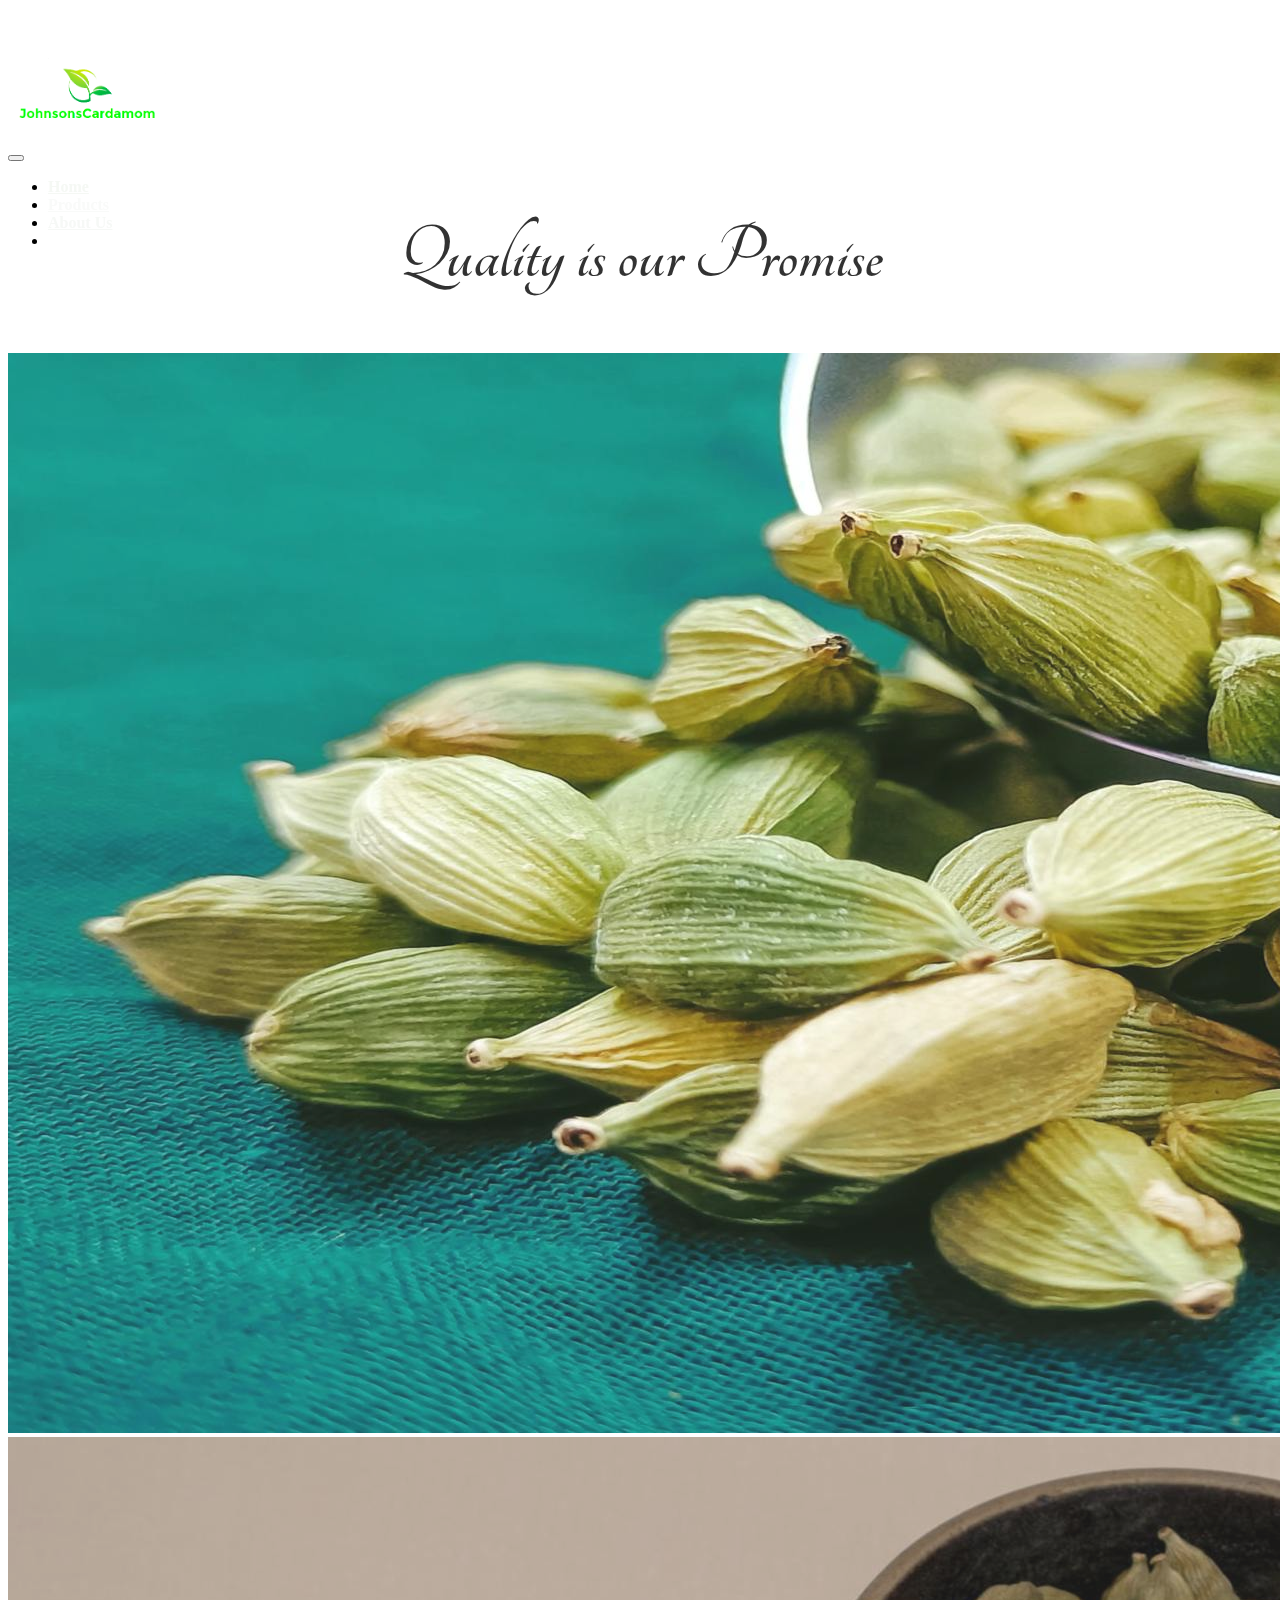
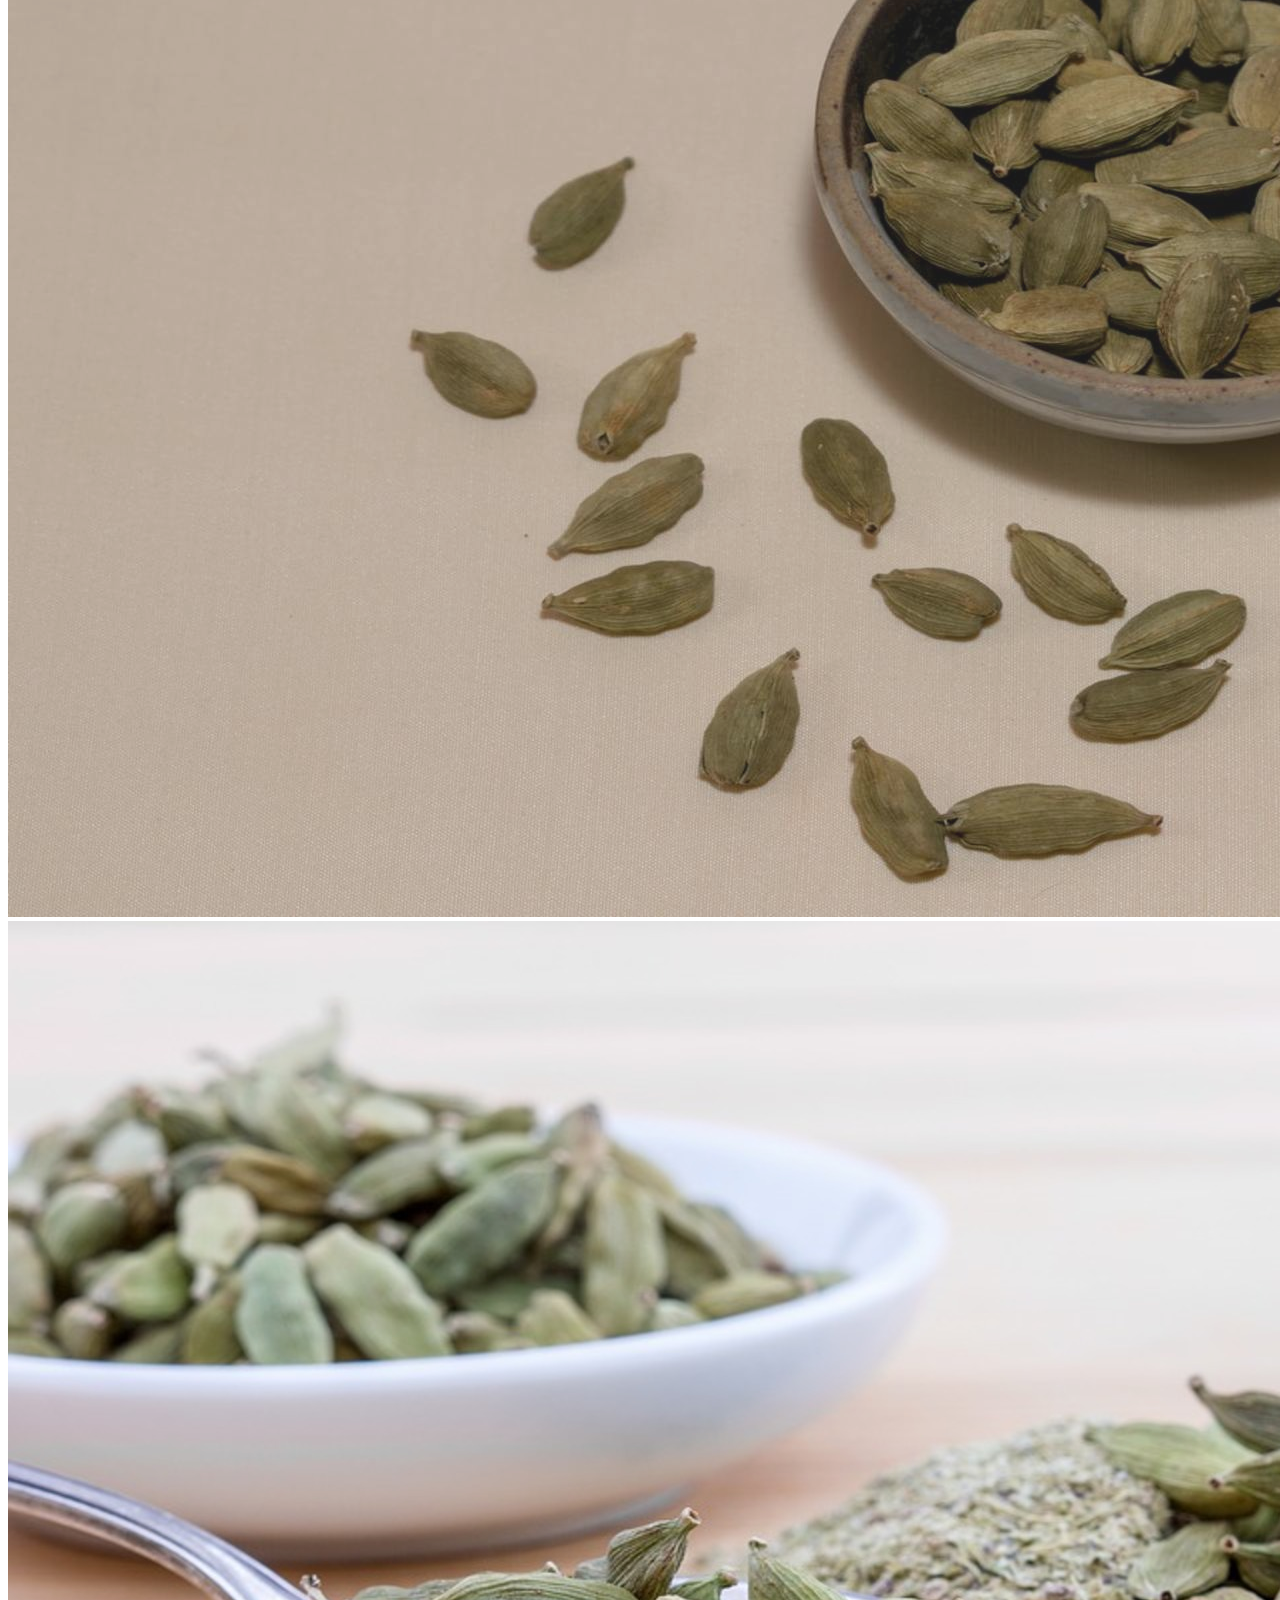
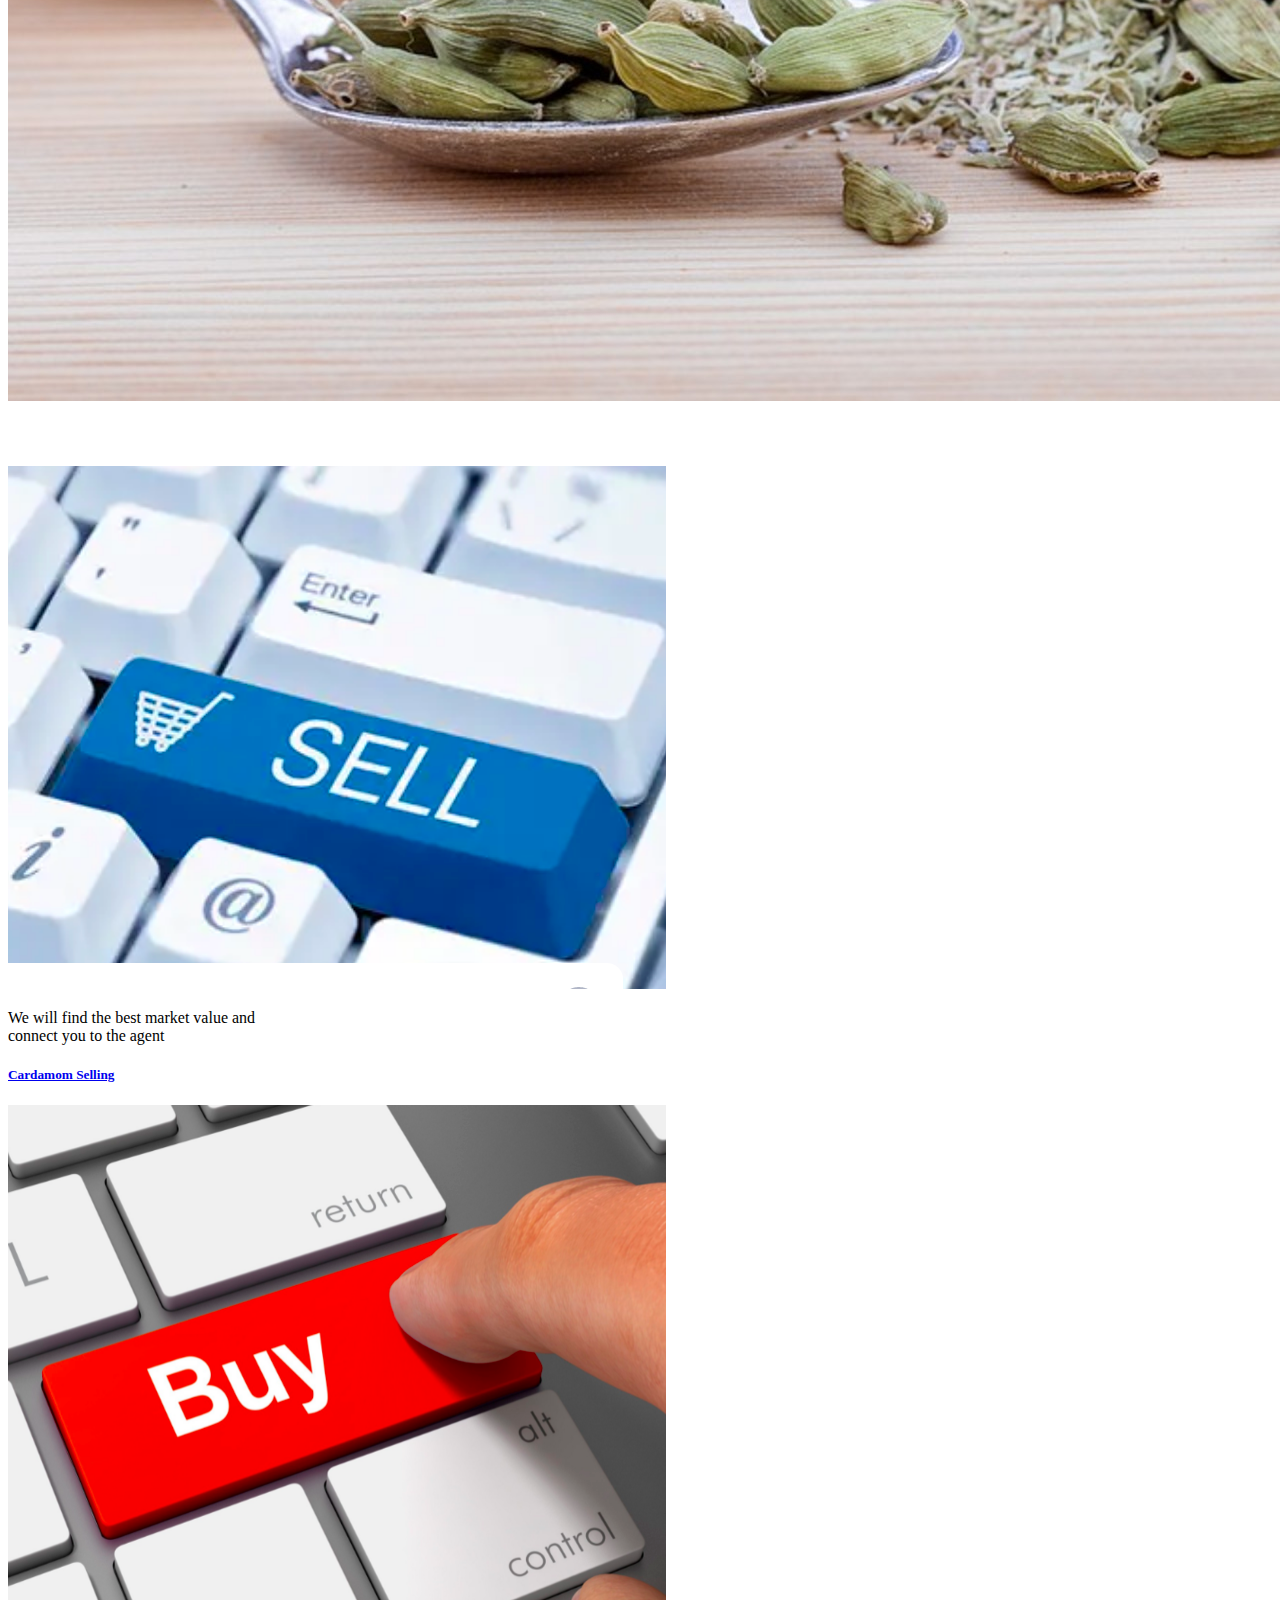
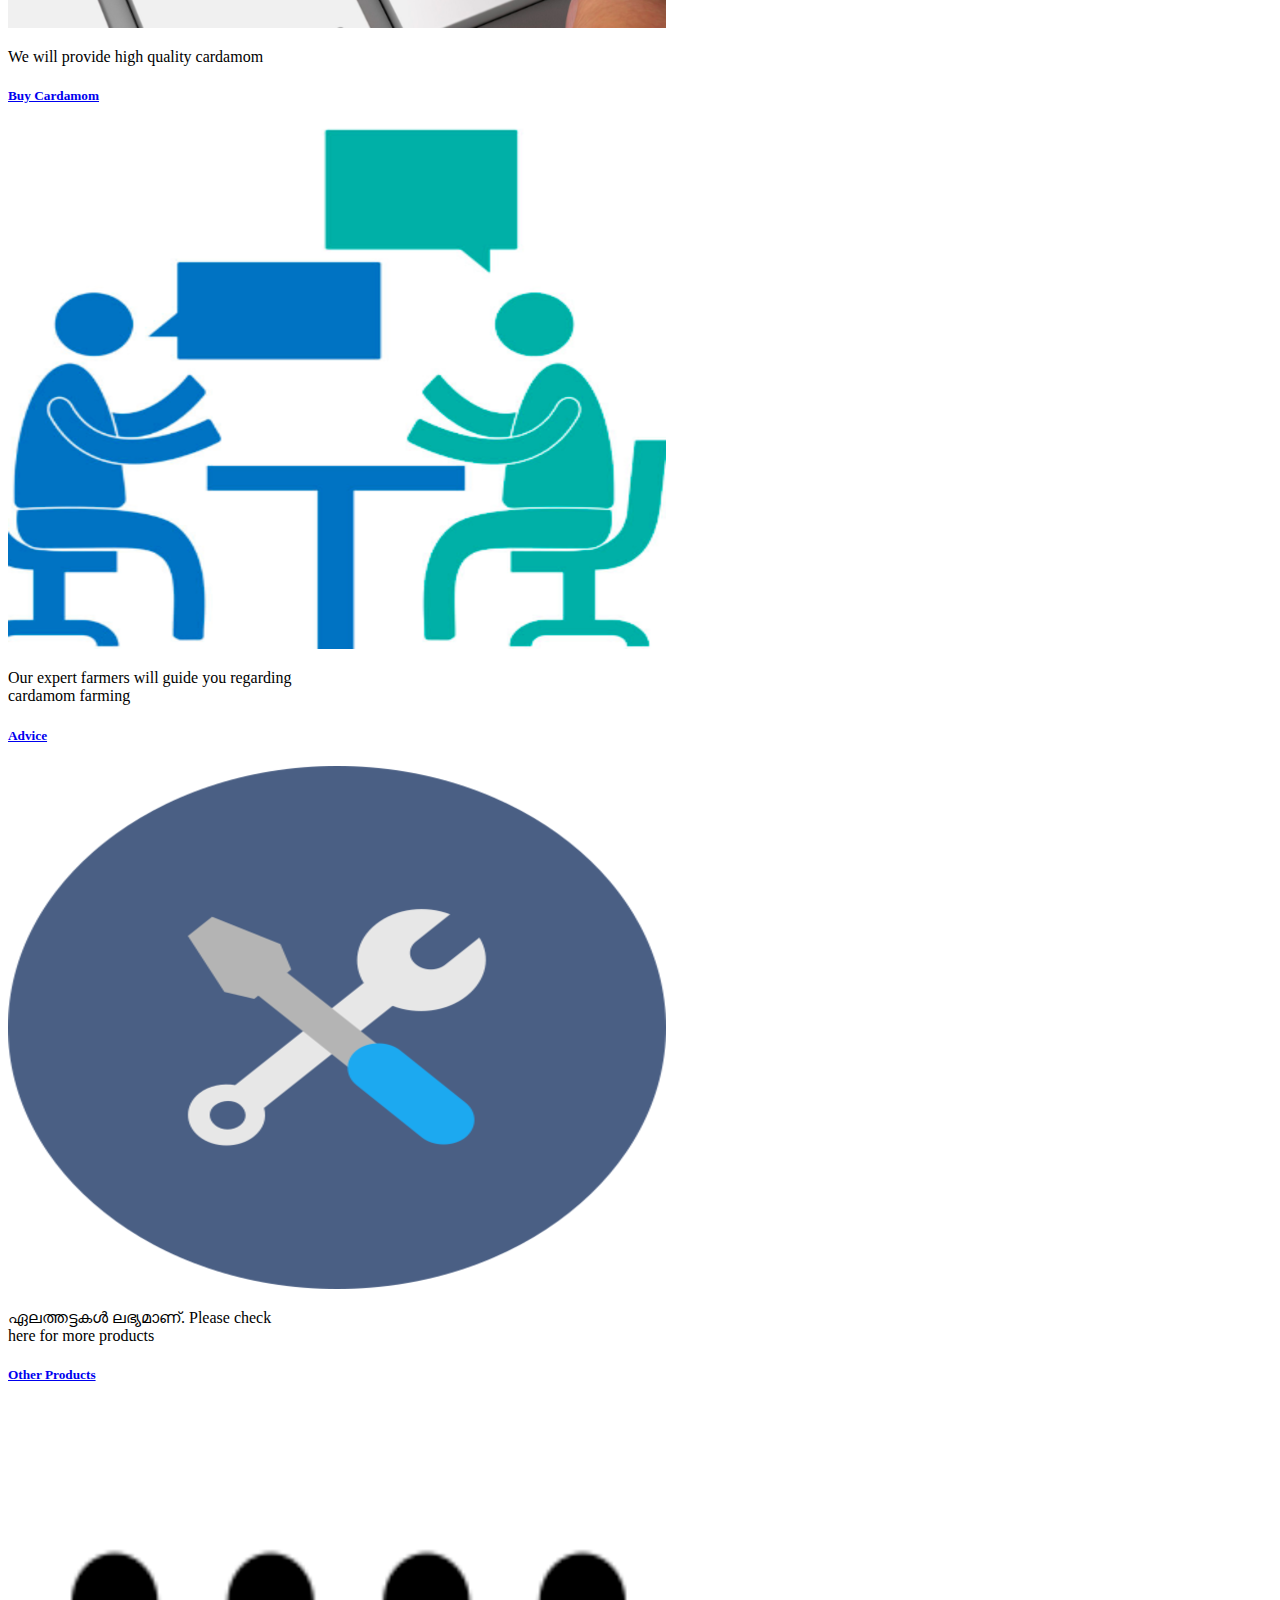
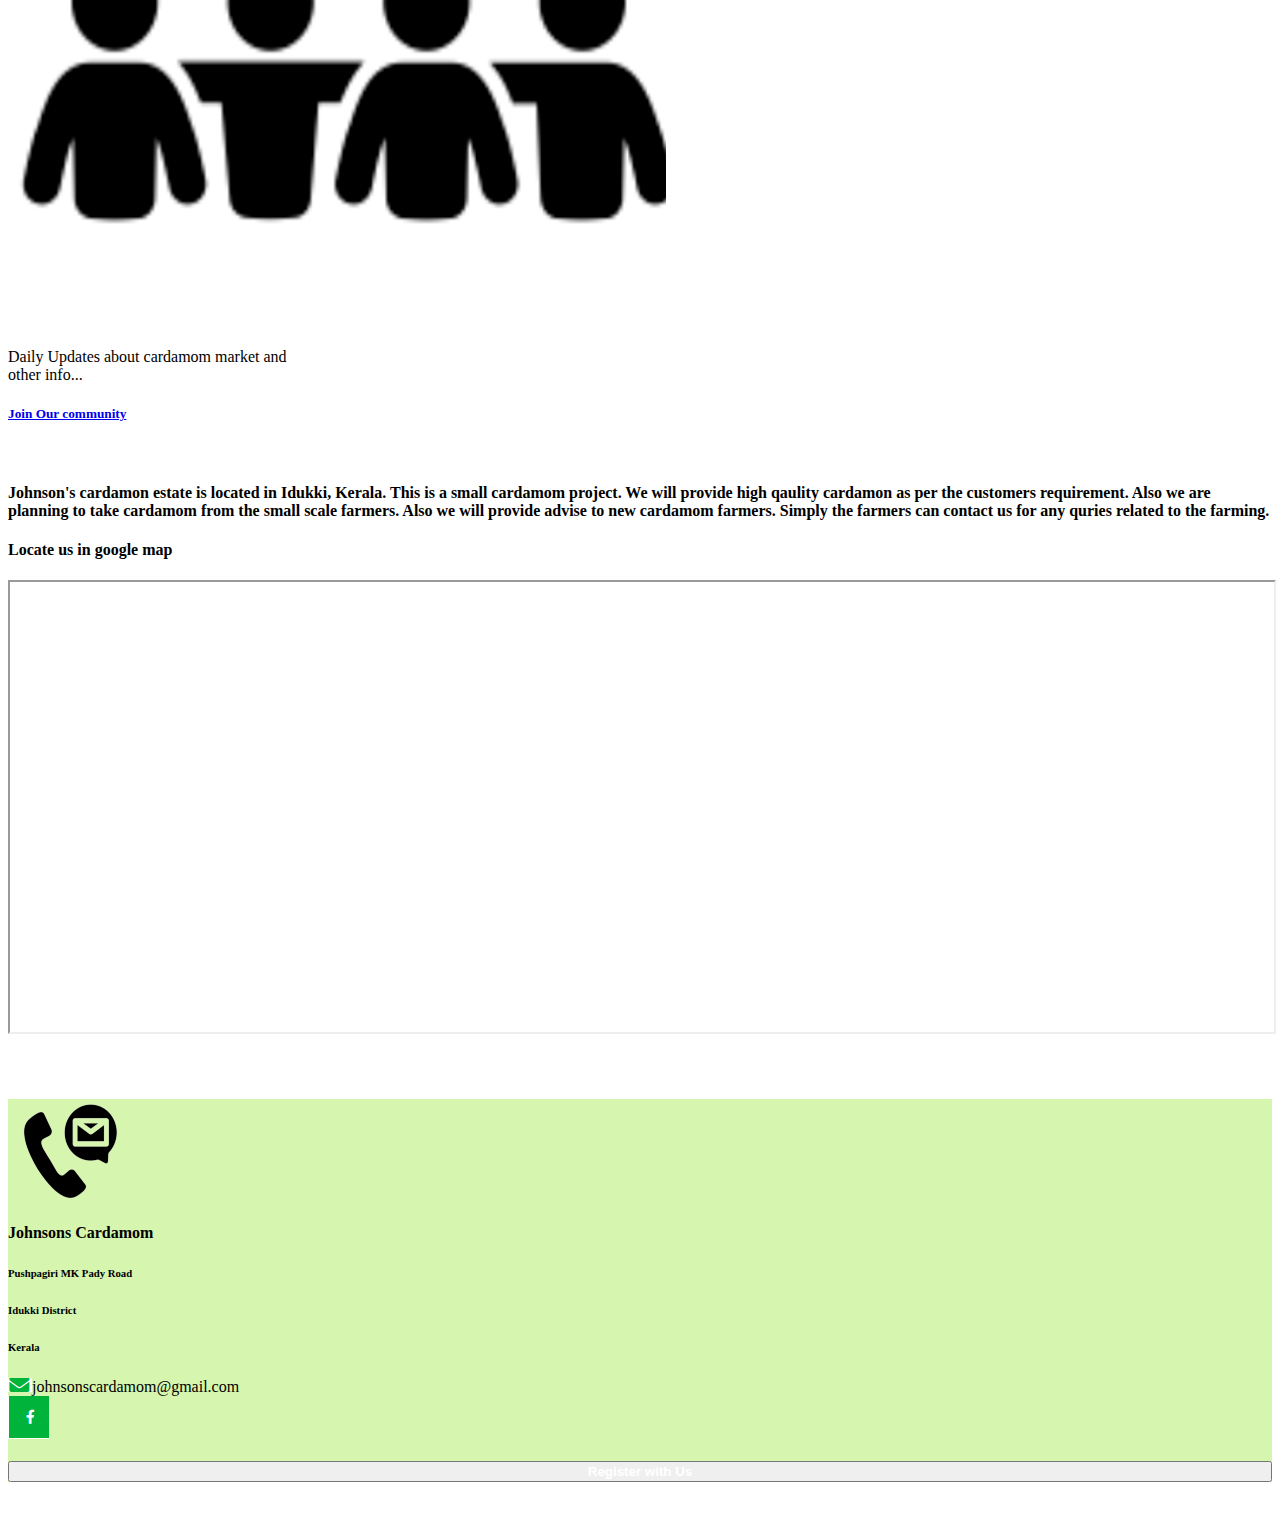
<file: index.html>
<!DOCTYPE html>
<html lang="en" style="scroll-behavior: smooth;">
<head>
    <meta charset="UTF-8">
    <meta http-equiv="X-UA-Compatible" content="IE=edge">
    <meta name="viewport" content="width=device-width, initial-scale=1.0">
    <title>Johnsons Cardamom</title>
    <link rel="stylesheet" href="https://stackpath.bootstrapcdn.com/bootstrap/4.1.3/css/bootstrap.min.css" integrity="sha384-MCw98/SFnGE8fJT3GXwEOngsV7Zt27NXFoaoApmYm81iuXoPkFOJwJ8ERdknLPMO" crossorigin="anonymous">
    <link href="first.css" type="text/css" rel="stylesheet">
    <link rel="icon" href="logo2.png" type="image/x-icon" />

    <link rel="stylesheet"
    href="https://fonts.googleapis.com/css?family=Tangerine">
</head>
<body>
<header class=" bg-dark" style="position: fixed; width: 100%; z-index: 1;">
    <div class="row">
        <div class="col-md-6 col-8 pl-5">
           <a href="#sec1"> <img style="width: 10em;" src="logo2.png"></a>
        </div>

        <div class="col-md-6 col-4 pt-2">
            <nav class="navbar navbar-expand-lg navbar-light" role="navigation">
              
                <button class="navbar-toggler" type="button" data-toggle="collapse" data-target="#navbarSupportedContent" aria-controls="navbarSupportedContent" aria-expanded="false" aria-label="Toggle navigation">
                  <span class="navbar-toggler-icon"></span>
                  
                </button>
              
                <div class="collapse navbar-collapse" id="navbarSupportedContent">
                  <ul class="navbar-nav mr-auto">
                    <li class="nav-item active">
                      <a class="nav-link" style="color: rgb(245, 248, 244); font-weight: bold;" href="#">Home <span class="sr-only"></span></a>
                    </li>
                    
                    <li class="nav-item">
                        <a class="nav-link" style="color: rgb(249, 250, 249); font-weight: bold;" href="#sec3">Products</a>
                      </li>
                      <li class="nav-item">
                        <a class="nav-link" style="color: rgb(246, 248, 246);font-weight: bold; " href="#sec4">About Us</a>
                      </li>
                      <li class="nav-item">
                        <a class="nav-link" style="color: rgb(255, 255, 255); font-weight: bold;" href="#sec5">Contact Us</a>
                      </li>
                      
                  </ul>
                
                </div>
              </nav>

        </div>

    </div>

</header>
<section id="sec1">
  <div class="container">
    <div class="row">
     <div class="col-md-12 col-12 bg-light"> 

      <h1 class="t2 text-center" style="text-decoration: none; padding-top: 2em;">Quality is our Promise</h1>

    </div>

  </div>
</div>
  

</section>
<section id="sec2">

<div class="row">

  <div id="carouselExampleSlidesOnly" class="carousel slide" data-ride="carousel">
    <div class="carousel-inner">
      <div class="carousel-item active">
        <img class="d-block w-100 img-thumbnail i3" src="cardamom1.jpeg" alt=""> 
        
      </div>
      <div class="carousel-item">
        <img class="d-block w-100 img-thumbnail rounded i3" src="cardamom2.jpeg" alt="">
      </div>
      <div class="carousel-item">
        <img class="d-block w-100 img-thumbnail" src="cardamom3.jpg" alt="">
      </div>
    </div>
  </div>

    </div>
</div>
</section>

<section id="sec3">

<div class="container">
  <div class="row pt-3">
  <div class="col-12 pt-3 bg-secondary text-center">
  
    <h4 class="t3">Products and Services</h4>
    
  </div>
</div>
</div>
<div class="container">
  <div class="row bg-light">
  <div class="col-md-4 col-12 pt-5">

    <div class="card" style="width: 18rem;">
      <img class="card-img-top" src="sell.png" alt="Card image cap">
      <div class="card-body">
        <p class="card-text">We will find the best market value and connect you to the agent </p>
       <a href="Register.html"> <h5 class="card-title">Cardamom Selling</h5></a>
      </div>
    </div>

    
  </div>
  <div class="col-md-4 col-12 pt-5">

    <div class="card" style="width: 18rem;">
      <img class="card-img-top" src="buy.png" alt="Card image cap">
      <div class="card-body">
        <p class="card-text">We will provide high quality cardamom</p>
      <a href="Register.html">  <h5 class="card-title">Buy Cardamom</h5></a>
      </div>
    </div>

    
  </div>
  <div class="col-md-4 col-12 pt-5">

    <div class="card" style="width: 18rem;">
      <img class="card-img-top" src="advice_658x523.png" alt="Card image cap">
      <div class="card-body">
        <p class="card-text">Our expert farmers will guide you regarding cardamom farming</p>
       <a href="Register.html"> <h5 class="card-title">Advice</h5></a>
      </div>
    </div>

    
  </div>
  <div class="col-md-4 col-12 pt-5">

    <div class="card" style="width: 18rem;">
      <img class="card-img-top" src="others.png" alt="Card image cap">
      <div class="card-body">
        <p class="card-text">ഏലത്തട്ടകൾ ലഭ്യമാണ്. Please check here for more products</p>
       <a href="Register.html"><h5 class="card-title">Other Products</h5></a> 
      </div>
    </div>

    
  </div>

  <div class="col-md-4 col-12 pt-5" >
    

    <div class="card" style="width: 18rem; text-decoration: none;">
      <img class="card-img-top" src="community.png" alt="Card image cap">
      <div class="card-body">
        <p class="card-text">Daily Updates about cardamom market and other info...</p>
        <a href="https://chat.whatsapp.com/F1OGGU680KgA03o6UAl6Dt"><h5 class="card-title">Join Our community</h5></a>
      </div>
    </div>

  </div>

  </div>

</div>



</section>
<section id="sec4">

<div class="container">
<div class="row pt-3">
<div class="col-md-12 col-12 text-center pt-3 bg-secondary">

  <h4 class="t3">About Us</h4>

</div>

<div class="col-md-12 col-12 pt-4 bg-light">

  <p class="t4"> Johnson's cardamon estate is located in Idukki, Kerala. This is a small cardamom project. We will provide high qaulity cardamon as per the customers requirement. Also we are planning to take cardamom from the small scale farmers. Also we will provide advise to new cardamom farmers. Simply the farmers can contact us for any quries related to the farming. 

  </p>
  <h4 class=" t4 text-center">Locate us in google map</h4>
  <iframe class="pt-2" style="width: 100%;" src="https://www.google.com/maps/embed?pb=!1m18!1m12!1m3!1d3931.119050332992!2d77.06808191434065!3d9.840367478463513!2m3!1f0!2f0!3f0!3m2!1i1024!2i768!4f13.1!3m3!1m2!1s0x3b07a5cbe8d6adff%3A0x4cf6679b7d1d8e18!2sJohnson&#39;s%20Cardamom%20estate!5e0!3m2!1sen!2sin!4v1630590485817!5m2!1sen!2sin" width="600" height="450" style="border:0;" allowfullscreen="" loading="lazy"></iframe>

</div>


</div>

</div>


</section>

<section id="sec5">

<div class="container">
  <div class="row pt-2">

<div class="col-md-12 col-12 bg-secondary text-center pt-3">
  <h4 class="t3">Contact Us</h4>



</div>
  <div class="col-md-12 col-12 text-center pt-4" style="background-color: #d6f5ae;">
    <a href="tel:+919656381674" onclick="ga('send', 'event', { eventCategory: 'Contact', eventAction: 'Call', eventLabel: 'Mobile Button'});">  <img src="contactus.png"></img></a>
    <br>
    <h4> Johnsons Cardamom</h4>
    <h6> Pushpagiri MK Pady Road</h6>
    <h6>Idukki District </h6>
    <h6> Kerala</h6>
   <img src="email.png">johnsonscardamom@gmail.com</img><br>
    <a href="https://www.facebook.com/febin.johnson.98/"><img src="fb.png"></img></a>
    <br>
    <br>
    <a href="Register.html"><button style="width: 100%;" type="button" class="btn btn-success t3">Register with Us</button></a>
    


  </div>

  </div>
</div>

</section>
<footer>
  
  <div class="row pt-5">
  <div class="bg-dark pt-2 pl-2 col-md-12">

<p class="t5"> Johnsons cardamom | All rights reserved</p>
  </div>
</div>

<div> 
  <!--Start of Tawk.to Script-->
  <script type="text/javascript">
    var Tawk_API=Tawk_API||{}, Tawk_LoadStart=new Date();
    (function(){
    var s1=document.createElement("script"),s0=document.getElementsByTagName("script")[0];
    s1.async=true;
    s1.src='https://embed.tawk.to/613321da649e0a0a5cd48dc3/1fenrogbr';
    s1.charset='UTF-8';
    s1.setAttribute('crossorigin','*');
    s0.parentNode.insertBefore(s1,s0);
    })();
    </script>
    <!--End of Tawk.to Script-->
  
        </div>


</footer>


<script src="https://code.jquery.com/jquery-3.3.1.slim.min.js" integrity="sha384-q8i/X+965DzO0rT7abK41JStQIAqVgRVzpbzo5smXKp4YfRvH+8abtTE1Pi6jizo" crossorigin="anonymous"></script>
<script src="https://cdnjs.cloudflare.com/ajax/libs/popper.js/1.14.3/umd/popper.min.js" integrity="sha384-ZMP7rVo3mIykV+2+9J3UJ46jBk0WLaUAdn689aCwoqbBJiSnjAK/l8WvCWPIPm49" crossorigin="anonymous"></script>
<script src="https://stackpath.bootstrapcdn.com/bootstrap/4.1.3/js/bootstrap.min.js" integrity="sha384-ChfqqxuZUCnJSK3+MXmPNIyE6ZbWh2IMqE241rYiqJxyMiZ6OW/JmZQ5stwEULTy" crossorigin="anonymous"></script>
</body>
</html>
</file>
<file: first.css>
.new1{
    text-align: center;
}
.t2{


    text-align: center;
    font-family: 'Tangerine', serif;
    font-size: 5em;
    font-weight: bold;
    opacity: 80%;
    
}
.t3{
    font-weight: bold;
    
    color: white;
}
.t4{
    font-weight: bold;
    font-size: 1em;
}
.t5{
    padding-left: 2em;
    color: white;
    font-style: italic;
}
.i3{
    opacity: 90%;
}
.pd{
    padding-top: 2em;
}
</file>
